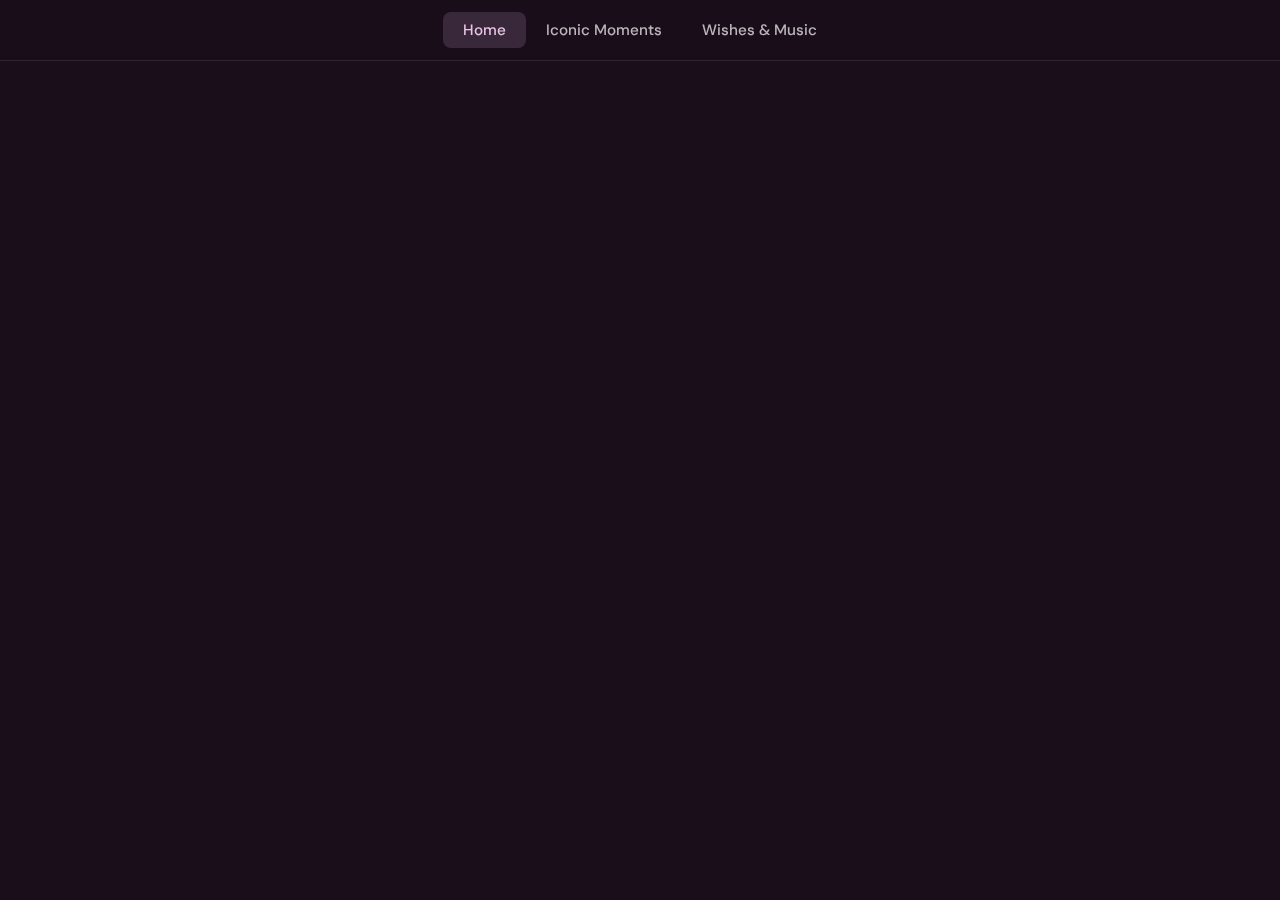
<file: backup/index.html>
<!DOCTYPE html>
<html lang="en">
<head>
  <meta charset="UTF-8">
  <meta name="viewport" content="width=device-width, initial-scale=1.0">
  <title>Happy 25th Nishma!</title>
  <link rel="preconnect" href="https://fonts.googleapis.com">
  <link rel="preconnect" href="https://fonts.gstatic.com" crossorigin>
  <link href="https://fonts.googleapis.com/css2?family=Fredoka+One&family=Playfair+Display:wght@600;700&family=DM+Sans:wght@400;500&display=swap" rel="stylesheet">
  <link rel="stylesheet" href="style.css">
</head>
<body>
  <!-- Tab navigation -->
  <nav class="tab-nav" aria-label="Main">
    <button type="button" class="tab-btn active" data-tab="home" id="tab-home">Home</button>
    <button type="button" class="tab-btn" data-tab="moments" id="tab-moments">Iconic Moments</button>
    <button type="button" class="tab-btn" data-tab="wishes" id="tab-wishes">Wishes & Music</button>
  </nav>

  <main class="main-content">
    <!-- ========== TAB 1: Home — Happy Birthday Nishma, 25 emojis, popping text ========== -->
    <section class="tab-panel active" id="panel-home" aria-labelledby="tab-home">
      <div class="home-emojis" aria-hidden="true">
        <span class="home-emoji">🎂</span><span class="home-emoji">🎈</span><span class="home-emoji">🎉</span><span class="home-emoji">🥳</span><span class="home-emoji">🎊</span>
        <span class="home-emoji">✨</span><span class="home-emoji">🌟</span><span class="home-emoji">💫</span><span class="home-emoji">🎁</span><span class="home-emoji">🪅</span>
        <span class="home-emoji">🎀</span><span class="home-emoji">💝</span><span class="home-emoji">🌸</span><span class="home-emoji">🌷</span><span class="home-emoji">🦋</span>
        <span class="home-emoji">💖</span><span class="home-emoji">🍾</span><span class="home-emoji">🥂</span><span class="home-emoji">🎆</span><span class="home-emoji">🎇</span>
        <span class="home-emoji">💐</span><span class="home-emoji">🌺</span><span class="home-emoji">🩷</span><span class="home-emoji">💕</span><span class="home-emoji">🎵</span>
      </div>
      <div class="home-text">
        <h1 class="home-title">
          <span class="pop-word">Happy</span>
          <span class="pop-word">Birthday</span>
          <span class="pop-word">Nishma!</span>
        </h1>
      </div>
    </section>

    <!-- ========== TAB 2: Iconic Nishma Moments — videos & pictures over the years ========== -->
    <section class="tab-panel" id="panel-moments" aria-labelledby="tab-moments" hidden>
      <div class="panel-inner">
        <h2 class="panel-title">Iconic Nishma Moments</h2>
        <p class="panel-intro">Videos and pictures of Nishma over the years.</p>
        <div class="moments-grid">
          <div class="moment-placeholder">Photo or video</div>
          <div class="moment-placeholder">Photo or video</div>
          <div class="moment-placeholder">Photo or video</div>
          <div class="moment-placeholder">Photo or video</div>
          <div class="moment-placeholder">Photo or video</div>
          <div class="moment-placeholder">Photo or video</div>
        </div>
        <p class="hint">Replace placeholders with <code>&lt;img src="photo.jpg" alt="..." class="moment-img"&gt;</code> or <code>&lt;video src="clip.mp4" controls class="moment-vid"&gt;&lt;/video&gt;</code></p>
      </div>
    </section>

    <!-- ========== TAB 3: Wishes & Music — Spotify playlist + 20 birthday wish videos ========== -->
    <section class="tab-panel" id="panel-wishes" aria-labelledby="tab-wishes" hidden>
      <div class="panel-inner">
        <h2 class="panel-title">Wishes & Music</h2>

        <div class="spotify-wrap">
          <h3 class="Songs that remind us of you">Music</h3>
          <iframe data-testid="embed-iframe" class="spotify-embed" src="https://open.spotify.com/embed/playlist/4UaWLfMvVkbXdBxfZomoDr?utm_source=generator" width="100%" height="352" frameBorder="0" allowfullscreen="" allow="autoplay; clipboard-write; encrypted-media; fullscreen; picture-in-picture" loading="lazy" title="Spotify playlist"></iframe>
        </div>

        <h3 class="wishes-subtitle">Birthday wish videos</h3>
        <p class="videos-intro">Click a card to watch each message.</p>
        <div class="video-grid" id="video-grid">
          <div class="wish-card" data-video="../videos/Srika.mp4" data-from="Srika">
            <span class="wish-play" aria-hidden="true">▶</span>
            <span class="wish-from">From: Srika</span>
          </div>
          <div class="wish-card" data-video="../videos/wish-02.mp4" data-from="Person 2">
            <span class="wish-play" aria-hidden="true">▶</span>
            <span class="wish-from">From: Person 2</span>
          </div>
          <div class="wish-card" data-video="../videos/wish-03.mp4" data-from="Person 3">
            <span class="wish-play" aria-hidden="true">▶</span>
            <span class="wish-from">From: Person 3</span>
          </div>
          <div class="wish-card" data-video="../videos/wish-04.mp4" data-from="Person 4">
            <span class="wish-play" aria-hidden="true">▶</span>
            <span class="wish-from">From: Person 4</span>
          </div>
          <div class="wish-card" data-video="../videos/wish-05.mp4" data-from="Person 5">
            <span class="wish-play" aria-hidden="true">▶</span>
            <span class="wish-from">From: Person 5</span>
          </div>
          <div class="wish-card" data-video="../videos/wish-06.mp4" data-from="Person 6">
            <span class="wish-play" aria-hidden="true">▶</span>
            <span class="wish-from">From: Person 6</span>
          </div>
          <div class="wish-card" data-video="../videos/wish-07.mp4" data-from="Person 7">
            <span class="wish-play" aria-hidden="true">▶</span>
            <span class="wish-from">From: Person 7</span>
          </div>
          <div class="wish-card" data-video="../videos/wish-08.mp4" data-from="Person 8">
            <span class="wish-play" aria-hidden="true">▶</span>
            <span class="wish-from">From: Person 8</span>
          </div>
          <div class="wish-card" data-video="../videos/wish-09.mp4" data-from="Person 9">
            <span class="wish-play" aria-hidden="true">▶</span>
            <span class="wish-from">From: Person 9</span>
          </div>
          <div class="wish-card" data-video="../videos/wish-10.mp4" data-from="Person 10">
            <span class="wish-play" aria-hidden="true">▶</span>
            <span class="wish-from">From: Person 10</span>
          </div>
          <div class="wish-card" data-video="../videos/wish-11.mp4" data-from="Person 11">
            <span class="wish-play" aria-hidden="true">▶</span>
            <span class="wish-from">From: Person 11</span>
          </div>
          <div class="wish-card" data-video="../videos/wish-12.mp4" data-from="Person 12">
            <span class="wish-play" aria-hidden="true">▶</span>
            <span class="wish-from">From: Person 12</span>
          </div>
          <div class="wish-card" data-video="../videos/wish-13.mp4" data-from="Person 13">
            <span class="wish-play" aria-hidden="true">▶</span>
            <span class="wish-from">From: Person 13</span>
          </div>
          <div class="wish-card" data-video="../videos/wish-14.mp4" data-from="Person 14">
            <span class="wish-play" aria-hidden="true">▶</span>
            <span class="wish-from">From: Person 14</span>
          </div>
          <div class="wish-card" data-video="../videos/wish-15.mp4" data-from="Person 15">
            <span class="wish-play" aria-hidden="true">▶</span>
            <span class="wish-from">From: Person 15</span>
          </div>
          <div class="wish-card" data-video="../videos/wish-16.mp4" data-from="Person 16">
            <span class="wish-play" aria-hidden="true">▶</span>
            <span class="wish-from">From: Person 16</span>
          </div>
          <div class="wish-card" data-video="../videos/wish-17.mp4" data-from="Person 17">
            <span class="wish-play" aria-hidden="true">▶</span>
            <span class="wish-from">From: Person 17</span>
          </div>
          <div class="wish-card" data-video="../videos/wish-18.mp4" data-from="Person 18">
            <span class="wish-play" aria-hidden="true">▶</span>
            <span class="wish-from">From: Person 18</span>
          </div>
          <div class="wish-card" data-video="../videos/wish-19.mp4" data-from="Person 19">
            <span class="wish-play" aria-hidden="true">▶</span>
            <span class="wish-from">From: Person 19</span>
          </div>
          <div class="wish-card" data-video="../videos/wish-20.mp4" data-from="Person 20">
            <span class="wish-play" aria-hidden="true">▶</span>
            <span class="wish-from">From: Person 20</span>
          </div>
        </div>
      </div>
    </section>
  </main>

  <!-- Video modal (for wish videos on tab 3) -->
  <div class="video-modal" id="video-modal" hidden>
    <div class="video-modal-backdrop" id="modal-backdrop"></div>
    <div class="video-modal-content">
      <button type="button" class="video-modal-close" id="modal-close" aria-label="Close">×</button>
      <video class="video-modal-player" id="modal-video" controls playsinline preload="auto"></video>
      <p class="video-modal-error" id="modal-video-error" hidden></p>
      <p class="video-modal-from" id="modal-from"></p>
    </div>
  </div>

  <script src="script.js"></script>
</body>
</html>
</file>
<file: backup/style.css>
*,
*::before,
*::after {
  box-sizing: border-box;
}

:root {
  /* Consistent dark background across all tabs */
  --bg: #1a0e1a;
  --text: #f5eef8;
  --accent: #e8a8d8;
  --muted: rgba(245, 238, 248, 0.7);
  --card: rgba(255, 255, 255, 0.08);
  --card-border: rgba(255, 255, 255, 0.15);
  --shadow: rgba(0, 0, 0, 0.3);
  /* Home tab (same as global now) */
  --home-bg: #1a0e1a;
  --home-text: #f5eef8;
  --home-accent: #e8c4e8;
}

html {
  font-size: 16px;
  scroll-behavior: smooth;
}

body {
  margin: 0;
  min-height: 100vh;
  font-family: "DM Sans", system-ui, sans-serif;
  background: var(--bg);
  color: var(--text);
  line-height: 1.6;
  overflow-x: hidden;
}

/* ========== Tab navigation ========== */
.tab-nav {
  position: fixed;
  top: 0;
  left: 0;
  right: 0;
  z-index: 50;
  display: flex;
  justify-content: center;
  gap: 0;
  background: rgba(26, 14, 26, 0.95);
  padding: 0.75rem 1rem;
  border-bottom: 1px solid rgba(255, 255, 255, 0.1);
}

.tab-btn {
  font-family: "DM Sans", system-ui, sans-serif;
  font-size: 0.95rem;
  font-weight: 500;
  color: rgba(255, 255, 255, 0.7);
  background: none;
  border: none;
  padding: 0.5rem 1.25rem;
  cursor: pointer;
  border-radius: 8px;
  transition: color 0.2s, background 0.2s;
}

.tab-btn:hover {
  color: var(--home-text);
}

.tab-btn.active {
  color: var(--home-accent);
  background: rgba(232, 196, 232, 0.15);
}

/* ========== Main content area ========== */
.main-content {
  padding-top: 56px; /* space for fixed nav */
  min-height: 100vh;
  background: var(--bg);
}

.tab-panel {
  display: none;
  min-height: calc(100vh - 56px);
  background: var(--bg);
}

.tab-panel.active {
  display: block;
}

.tab-panel[hidden] {
  display: none !important;
}

.panel-inner {
  max-width: 900px;
  margin: 0 auto;
  padding: 2rem 1.5rem 4rem;
  background: var(--bg);
}

.panel-title {
  font-family: "Playfair Display", Georgia, serif;
  font-size: 1.75rem;
  margin: 0 0 0.5rem;
  color: var(--text);
}

.panel-intro {
  color: var(--muted);
  margin: 0 0 1.5rem;
}

/* ========== TAB 1: Home — blackish-purple, 25 emojis, popping text ========== */
#panel-home {
  background: var(--home-bg);
  position: relative;
  display: flex;
  align-items: center;
  justify-content: center;
  padding: 2rem 1.5rem;
}

/* 25 celebratory emojis raining in the background */
.home-emojis {
  position: absolute;
  inset: 0;
  overflow: hidden;
  pointer-events: none;
}

.home-emoji {
  position: absolute;
  font-size: clamp(1.25rem, 3vw, 2rem);
  opacity: 0.5;
  top: -15%;
  animation: emoji-rain 12s linear infinite;
}

/* Spread emojis across the width; stagger delay & duration so they rain continuously */
.home-emoji:nth-child(1)  { left: 2%;   animation-delay: 0s;     animation-duration: 10s; }
.home-emoji:nth-child(2)  { left: 8%;   animation-delay: 2s;     animation-duration: 14s; }
.home-emoji:nth-child(3)  { left: 14%;  animation-delay: 4s;     animation-duration: 11s; }
.home-emoji:nth-child(4)  { left: 20%;   animation-delay: 1s;     animation-duration: 13s; }
.home-emoji:nth-child(5)  { left: 26%;   animation-delay: 5s;     animation-duration: 9s; }
.home-emoji:nth-child(6)  { left: 32%;   animation-delay: 3s;     animation-duration: 12s; }
.home-emoji:nth-child(7)  { left: 38%;   animation-delay: 6s;     animation-duration: 15s; }
.home-emoji:nth-child(8)  { left: 44%;   animation-delay: 0.5s;   animation-duration: 10s; }
.home-emoji:nth-child(9)  { left: 50%;   animation-delay: 2.5s;   animation-duration: 11s; }
.home-emoji:nth-child(10) { left: 56%;   animation-delay: 4.5s;  animation-duration: 13s; }
.home-emoji:nth-child(11) { left: 62%;   animation-delay: 1.5s;  animation-duration: 14s; }
.home-emoji:nth-child(12) { left: 68%;   animation-delay: 5.5s;  animation-duration: 10s; }
.home-emoji:nth-child(13) { left: 74%;   animation-delay: 3.5s;  animation-duration: 12s; }
.home-emoji:nth-child(14) { left: 80%;   animation-delay: 6.5s;  animation-duration: 9s; }
.home-emoji:nth-child(15) { left: 86%;   animation-delay: 0.2s;  animation-duration: 11s; }
.home-emoji:nth-child(16) { left: 92%;   animation-delay: 2.2s;   animation-duration: 15s; }
.home-emoji:nth-child(17) { left: 5%;   animation-delay: 7s;     animation-duration: 10s; }
.home-emoji:nth-child(18) { left: 18%;  animation-delay: 1.2s;   animation-duration: 13s; }
.home-emoji:nth-child(19) { left: 72%;  animation-delay: 4.2s;   animation-duration: 11s; }
.home-emoji:nth-child(20) { left: 96%;   animation-delay: 5.2s;   animation-duration: 14s; }
.home-emoji:nth-child(21) { left: 30%;  animation-delay: 3.2s;   animation-duration: 12s; }
.home-emoji:nth-child(22) { left: 52%;  animation-delay: 6.2s;   animation-duration: 9s; }
.home-emoji:nth-child(23) { left: 64%;  animation-delay: 0.8s;   animation-duration: 15s; }
.home-emoji:nth-child(24) { left: 88%;  animation-delay: 2.8s;   animation-duration: 10s; }
.home-emoji:nth-child(25) { left: 42%;  animation-delay: 4.8s;   animation-duration: 13s; }

@keyframes emoji-rain {
  to { top: 115%; }
}

.home-text {
  position: relative;
  z-index: 1;
  text-align: center;
  width: 100%;
  padding: 0 1rem;
  display: flex;
  align-items: center;
  justify-content: center;
  min-height: 60vh;
}

.home-title {
  font-family: "Fredoka One", cursive;
  font-size: clamp(3rem, 18vmin, 22vmin);
  font-weight: 400;
  color: #22d3ee;
  margin: 0;
  line-height: 1.1;
  display: flex;
  flex-direction: column;
  gap: 0.1em;
  text-transform: uppercase;
  letter-spacing: 0.02em;
  text-shadow: 0 0 40px rgba(34, 211, 238, 0.4);
}

/* Popping animation: words appear one by one with a bounce */
.pop-word {
  display: inline-block;
  opacity: 0;
  transform: scale(0.3);
  animation: pop-in 0.6s ease-out forwards;
}

.pop-word:nth-child(1) { animation-delay: 0.2s; }
.pop-word:nth-child(2) { animation-delay: 0.5s; }
.pop-word:nth-child(3) { animation-delay: 0.8s; }

@keyframes pop-in {
  to {
    opacity: 1;
    transform: scale(1);
  }
  70% {
    transform: scale(1.08);
  }
}

/* ========== TAB 2: Iconic Nishma Moments ========== */
.moments-grid {
  display: grid;
  grid-template-columns: repeat(auto-fill, minmax(160px, 1fr));
  gap: 1rem;
  margin-bottom: 1rem;
}

.moment-placeholder,
.moments-grid .moment-img,
.moments-grid .moment-vid {
  aspect-ratio: 1;
  border-radius: 12px;
  background: var(--card);
  border: 2px dashed var(--card-border);
}

.moment-placeholder {
  display: flex;
  align-items: center;
  justify-content: center;
  color: var(--muted);
  font-size: 0.875rem;
}

.moments-grid .moment-img,
.moments-grid .moment-vid {
  width: 100%;
  height: 100%;
  object-fit: cover;
  display: block;
  border: none;
}

.moments-grid .moment-vid {
  object-fit: cover;
}

.hint {
  font-size: 0.875rem;
  color: var(--muted);
}

.hint code {
  background: rgba(255, 255, 255, 0.12);
  padding: 0.2em 0.4em;
  border-radius: 4px;
  font-size: 0.85em;
  color: var(--text);
}

/* ========== TAB 3: Wishes & Music — Spotify + wish videos ========== */
.spotify-wrap {
  margin-bottom: 2.5rem;
  border-radius: 12px;
  overflow: hidden;
  box-shadow: 0 4px 20px var(--shadow);
}

.spotify-embed {
  display: block;
  border: none;
  border-radius: 12px;
}

.wishes-subtitle {
  font-family: "Playfair Display", Georgia, serif;
  font-size: 1.35rem;
  margin: 0 0 0.5rem;
  color: var(--text);
}

.videos-intro {
  color: var(--muted);
  margin: 0 0 1.5rem;
  font-size: 0.95rem;
}

.video-grid {
  display: grid;
  grid-template-columns: repeat(auto-fill, minmax(140px, 1fr));
  gap: 1rem;
}

.wish-card {
  aspect-ratio: 1;
  background: var(--card);
  border-radius: 12px;
  border: 2px solid var(--card-border);
  display: flex;
  flex-direction: column;
  align-items: center;
  justify-content: center;
  gap: 0.5rem;
  cursor: pointer;
  transition: border-color 0.2s, transform 0.2s, box-shadow 0.2s;
  padding: 0.75rem;
  text-align: center;
}

.wish-card:hover {
  border-color: var(--accent);
  transform: translateY(-2px);
  box-shadow: 0 8px 24px var(--shadow);
}

.wish-play {
  width: 48px;
  height: 48px;
  border-radius: 50%;
  background: var(--accent);
  color: var(--bg);
  display: flex;
  align-items: center;
  justify-content: center;
  font-size: 1.25rem;
  line-height: 1;
  padding-left: 4px;
}

.wish-from {
  font-size: 0.8rem;
  color: var(--muted);
  font-weight: 500;
  line-height: 1.3;
}

/* ========== Video modal ========== */
.video-modal {
  position: fixed;
  inset: 0;
  z-index: 100;
  display: flex;
  align-items: center;
  justify-content: center;
  padding: 1rem;
}

.video-modal[hidden] {
  display: none;
}

.video-modal-backdrop {
  position: absolute;
  inset: 0;
  background: rgba(0, 0, 0, 0.75);
  cursor: pointer;
}

.video-modal-content {
  position: relative;
  width: 100%;
  max-width: 640px;
  background: var(--card);
  border-radius: 12px;
  padding: 1rem;
  box-shadow: 0 24px 48px rgba(0, 0, 0, 0.3);
}

.video-modal-close {
  position: absolute;
  top: 0.5rem;
  right: 0.5rem;
  width: 36px;
  height: 36px;
  border: none;
  background: var(--shadow);
  color: var(--text);
  font-size: 1.5rem;
  line-height: 1;
  border-radius: 50%;
  cursor: pointer;
  z-index: 1;
  display: flex;
  align-items: center;
  justify-content: center;
  padding: 0;
  transition: background 0.2s;
}

.video-modal-close:hover {
  background: var(--muted);
  color: var(--card);
}

.video-modal-player {
  width: 100%;
  display: block;
  border-radius: 8px;
  min-height: 200px;
  background: #0d0d0d;
}

.video-modal-error {
  margin: 0.75rem 0 0;
  padding: 0.75rem;
  font-size: 0.9rem;
  color: #f59e9e;
  background: rgba(180, 60, 60, 0.2);
  border-radius: 8px;
  text-align: center;
}

.video-modal-error[hidden] {
  display: none;
}

.video-modal-from {
  margin: 0.75rem 0 0;
  font-size: 0.9rem;
  color: #5c5c5c;
  text-align: center;
}
</file>
